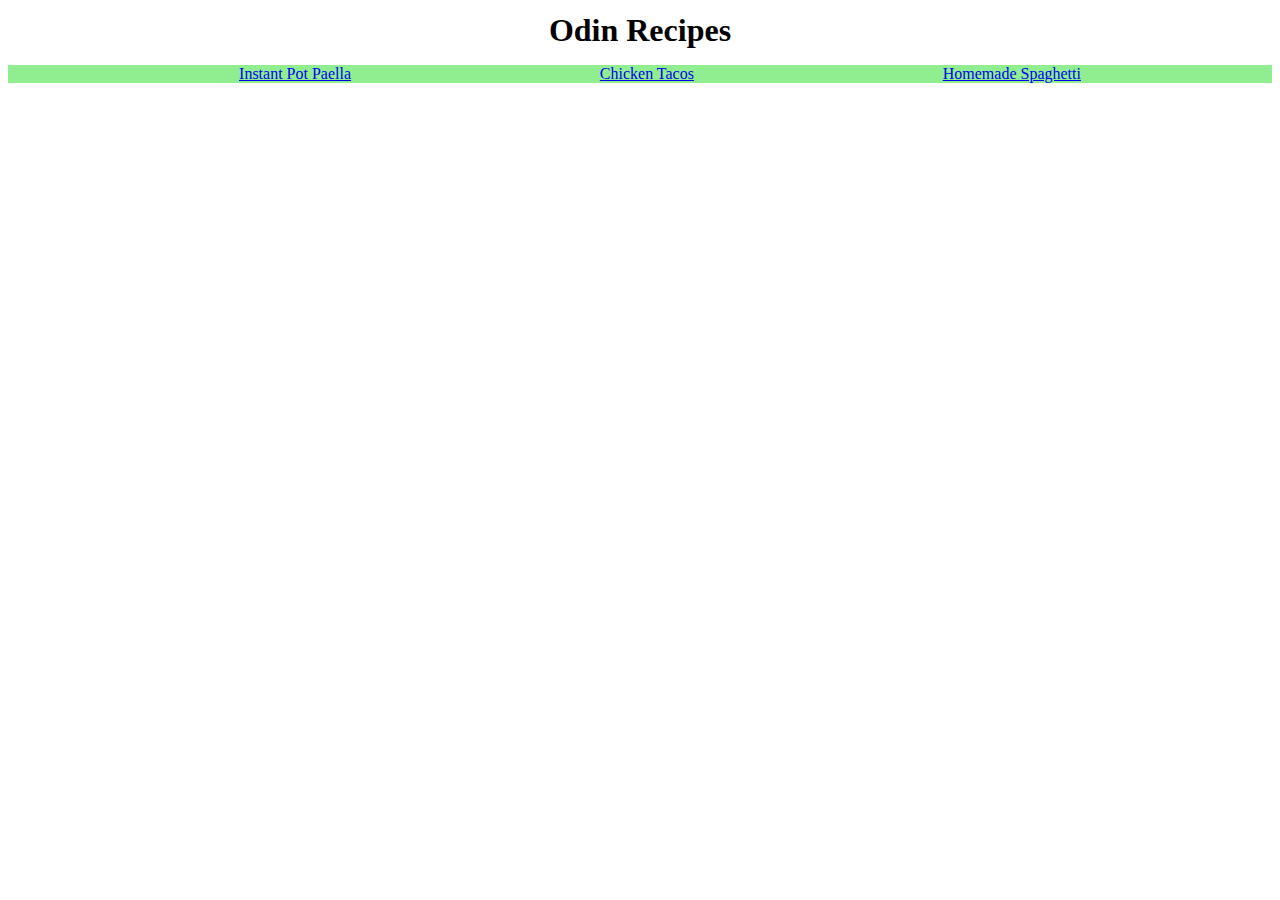
<file: index.html>
<!DOCTYPE html>
<html lang="en">
<head>
    <meta charset="UTF-8">
    <meta name="viewport" content="width=device-width, initial-scale=1.0">
    <title>Odin Recipes</title>
    <link rel="stylesheet" href="index.css"/>

</head>
<body>
    <h1>Odin Recipes</h1>
    <div> 
    <ul class="recipes">  
        <li id="paella"><a href="Paella/paella.html" target="_blank" rel="noreferrer noopener">Instant Pot Paella</a></li>
        <li id="tacos"><a href="Tacos/tacos.html" target="_blank" rel="noreferrer noopener">Chicken Tacos</a></li>
        <li id="spaghetti"><a href="Spaghetti/Spaghetti.html" target="_blank" rel="noreferrer noopener">Homemade Spaghetti</a></li>
    </ul>
    </div>
</body>
</html>
</file>
<file: index.css>
.class {
    border-color: black;
    margin: 12px auto;
}
h1 {
    margin: 12px auto;
    text-align: center;
}

div{
    background-color: lightgreen;
    color: black;
    margin: 12px auto;
    text-align: center;
}
li{
    display: inline;
}
#paella {
    margin-left: 12px;
}
#tacos{
    margin-right: 20%;
    margin-left: 20%;
}
#spaghetti {
    margin-right: 12px;
}
</file>
